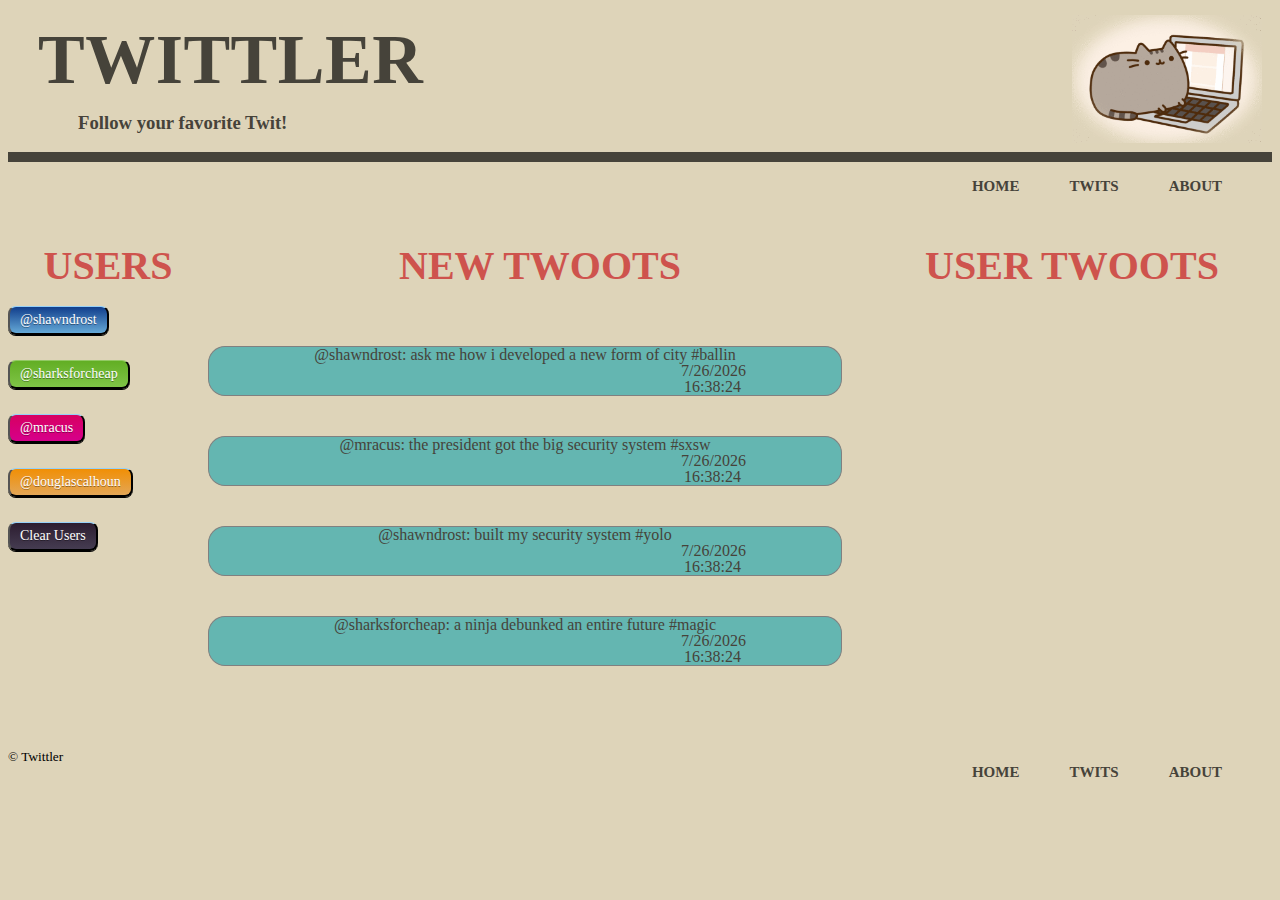
<file: index.html>
<!DOCTYPE html>
<html>
  <head>
    <script src="jquery.js"></script>
    <script src="data_generator.js"></script>
    <link rel="stylesheet" type="text/css" href="twittler.css">
    <link href='http://fonts.googleapis.com/css?family=Lato:100,300,400'>
  </head>
  <body>
    <header id="header">
      
      <h1 class="logo">
        <a href="index.html" id="color1">Twittler</a>
      </h1>
      <div id="content">
        <img src="images\pusheen_computer.gif" class="ribbon">
      </div>
      
      <h3 class="tagline">Follow your favorite Twit!</h3>

      <div class="line"></div>

      <nav class="nav primary-nav">
        <ul>
          <li><a href="index.html">Home</a></li><!--
          --><li><a href="twits.html">Twits</a></li><!--
          --><li><a href="about.html">About</a></li>
        </ul>
      </nav>

    </header>


    <div id="container">

      <!--This is where the new twoots appear-->
      <div id="center" class="column">
        <h2>New twoots</h3>
        <div class="twoots">
          <a class="new_twoot"></a>
        </div>
      </div>

      <!--This is where I'll put the Twits (slane for Tweeter);
          paying homage to Roald Dahl-->
      <div id="left" class="column">
        <h2>Users</h2>
        <button type="button" onclick="show_user_twoots('shawndrost_button')" class="button" id="shawndrost">@shawndrost</button>
        <button type="button" onclick="show_user_twoots('sharksforcheap_button')" class="button" id="sharksforcheap">@sharksforcheap</button>
        <button type="button" onclick="show_user_twoots('mracus_button')" class="button" id="mracus">@mracus</button>
        <button type="button" onclick="show_user_twoots('douglascalhoun_button')" class="button" id="douglascalhoun">@douglascalhoun</button>
        <button type="button"  onclick="show_user_twoots('clear')" class="button" id="clear_user">Clear Users</button>
      </div>

      <!--I'll put navigation over here-->
      <div id="right" class="column">
        <h2>User Twoots</h2>
        <div class="users">
          <a class="shawndrost" id="shawndrost_button"></a>
          <a class="sharksforcheap" id="sharksforcheap_button"></a>
          <a class="mracus" id="mracus_button"></a>
          <a class="douglascalhoun" id="douglascalhoun_button"></a>
        </div>
      </div>
    </div>


    <div id="footer">

      <small>&copy; Twittler</small>
      
      <nav class="nav">
        <ul>
          <li><a href="index.html">Home</a></li><!--
          --><li><a href="twits.html">Twits</a></li><!--
          --><li><a href="about.html">About</a></li>
        </ul>
      </nav>
    
    </div>


      <script>

        //function for showing individual user's twoots
        var show_user_twoots = function(elementid){
          document.getElementById('shawndrost_button').style.display = 'none';
          document.getElementById('sharksforcheap_button').style.display = 'none';
          document.getElementById('mracus_button').style.display = 'none';
          document.getElementById('douglascalhoun_button').style.display = 'none';
          switch(elementid){
            case 'shawndrost_button':
              document.getElementById('shawndrost_button').style.display = 'block';
              break;
            case 'sharksforcheap_button':
              document.getElementById('sharksforcheap_button').style.display = 'block';
              break;
            case 'mracus_button':
              document.getElementById('mracus_button').style.display = 'block';
              break;
            case 'douglascalhoun_button':
              document.getElementById('douglascalhoun_button').style.display = 'block';
              break;
          }
        }


        $(document).ready(function(){
            var $twoots = $('div.twoots a.new_twoot');
            var $date = $('div.twoots a.date');
            var $time = $('div.twoots a.time');
            var $shawndrost = $('div.users a.shawndrost');
            var $sharksforcheap = $('div.users a.sharksforcheap');
            var $mracus = $('div.users a.mracus');
            var $douglascalhoun = $('div.users a.douglascalhoun');


            var index = 0;
            var previous_twoot;

            //function for distributing twoots to spcific users
            var distribute = function(time, date, twoot, user){
              time.appendTo(user);
              date.appendTo(user);
              twoot.appendTo(user);
            }


            

            //while loop to display initial twoots
            while(index <= streams.home.length - 1){


              //Adding a Sprite


              //Timestamping the post
              var d = new Date();
              var $time_data = $('<a class="time"></a>');
              var $time_data_duo = $('<a class="time"></a>');
              if (d.getMinutes().toString().length < 2){
                var minutes = "0" + d.getMinutes().toString();
              }else{var minutes = d.getMinutes().toString();}
              if (d.getSeconds().toString().length < 2){
                var seconds = "0" + d.getSeconds().toString();
              }else{var seconds = d.getSeconds().toString();}
              $time_data.text(d.getHours() + ":" + minutes + ":" + seconds);
              $time_data_duo.text(d.getHours() + ":" + minutes + ":" + seconds);
              $time_data.appendTo($twoots);

              //Datestamping the post
              var d = new Date();
              var $date_data = $('<a class="date"></a>');
              var $date_data_duo = $('<a class="date"></a>');
              $date_data.text(d.getMonth()+1 + "/" + d.getDate() + "/" + d.getFullYear());
              $date_data_duo.text(d.getMonth()+1 + "/" + d.getDate() + "/" + d.getFullYear());
              $date_data.appendTo($twoots);

              //Pulling the twoot
              var tweet = streams.home[index];
              var $tweet = $('<a class="message"></a>');
              var $tweet_duo = $('<a class="message"></a>');
              $tweet.text('@' + tweet.user + ': ' + tweet.message);
              $tweet_duo.text('@' + tweet.user + ': ' + tweet.message);
              $tweet.appendTo($twoots);

              //Distributing twoots to individual user pages 
              if (streams.home[index].user === "shawndrost"){
                distribute($time_data_duo, $date_data_duo, $tweet_duo, $shawndrost);
              }
              else if (streams.home[index].user === "sharksforcheap"){
                distribute($time_data_duo, $date_data_duo, $tweet_duo, $sharksforcheap)
              }
              else if (streams.home[index].user === "mracus"){
                distribute($time_data_duo, $date_data_duo, $tweet_duo, $mracus)
              }
              else if (streams.home[index].user === "douglascalhoun"){
                distribute($time_data_duo, $date_data_duo, $tweet_duo, $douglascalhoun)
              }


              index += 1;
              previous_twoot = tweet.user + tweet.message;
            }

            //function that checks whenever a new twoot is created
            setInterval(function(){
              var last_item = streams.home.length-1;
              var tweet = streams.home[last_item];
              var $tweet = $('<a class="message"></a>');
              var $tweet_duo = $('<a class="message"></a>');
              $tweet.text('@' + tweet.user + ': ' + tweet.message);
              $tweet_duo.text('@' + tweet.user + ': ' + tweet.message);

              //Only add new tweets, not repeat messages
              if (previous_twoot !== (tweet.user + tweet.message)){
                

                //Timestamping the post
                var d = new Date();
                var $time_data = $('<a class="time"></a>');
                var $time_data_duo = $('<a class="time"></a>');
                if (d.getMinutes().toString().length < 2){
                  var minutes = "0" + d.getMinutes().toString();
                }else{var minutes = d.getMinutes().toString();}
                if (d.getSeconds().toString().length < 2){
                  var seconds = "0" + d.getSeconds().toString();
                }else{var seconds = d.getSeconds().toString();}
                $time_data.text(d.getHours() + ":" + minutes + ":" + seconds);
                $time_data_duo.text(d.getHours() + ":" + minutes + ":" + seconds);
                $time_data.appendTo($twoots);

                //Datestamping the post
                var d = new Date();
                var $date_data = $('<a class="date"></a>');
                var $date_data_duo = $('<a class="date"></a>');
                $date_data.text(d.getMonth()+1 + "/" + d.getDate() + "/" + d.getFullYear());
                $date_data_duo.text(d.getMonth()+1 + "/" + d.getDate() + "/" + d.getFullYear());
                $date_data.appendTo($twoots);

                $tweet.appendTo($twoots);
                  previous_twoot = tweet.user + tweet.message;

                //Distributing twoots to individual user pages 
                if (streams.home[last_item].user === "shawndrost"){
                  distribute($time_data_duo, $date_data_duo, $tweet_duo, $shawndrost);
                }
                else if (streams.home[last_item].user === "sharksforcheap"){
                  distribute($time_data_duo, $date_data_duo, $tweet_duo, $sharksforcheap)
                }
                else if (streams.home[last_item].user === "mracus"){
                  distribute($time_data_duo, $date_data_duo, $tweet_duo, $mracus)
                }
                else if (streams.home[last_item].user === "douglascalhoun"){
                  distribute($time_data_duo, $date_data_duo, $tweet_duo, $douglascalhoun)
                }
              }

            }, 1)
            // this function continually adds on twoots whenever a 
            // new one is generated


        });

      </script>

      

  </body>
</html>
</file>
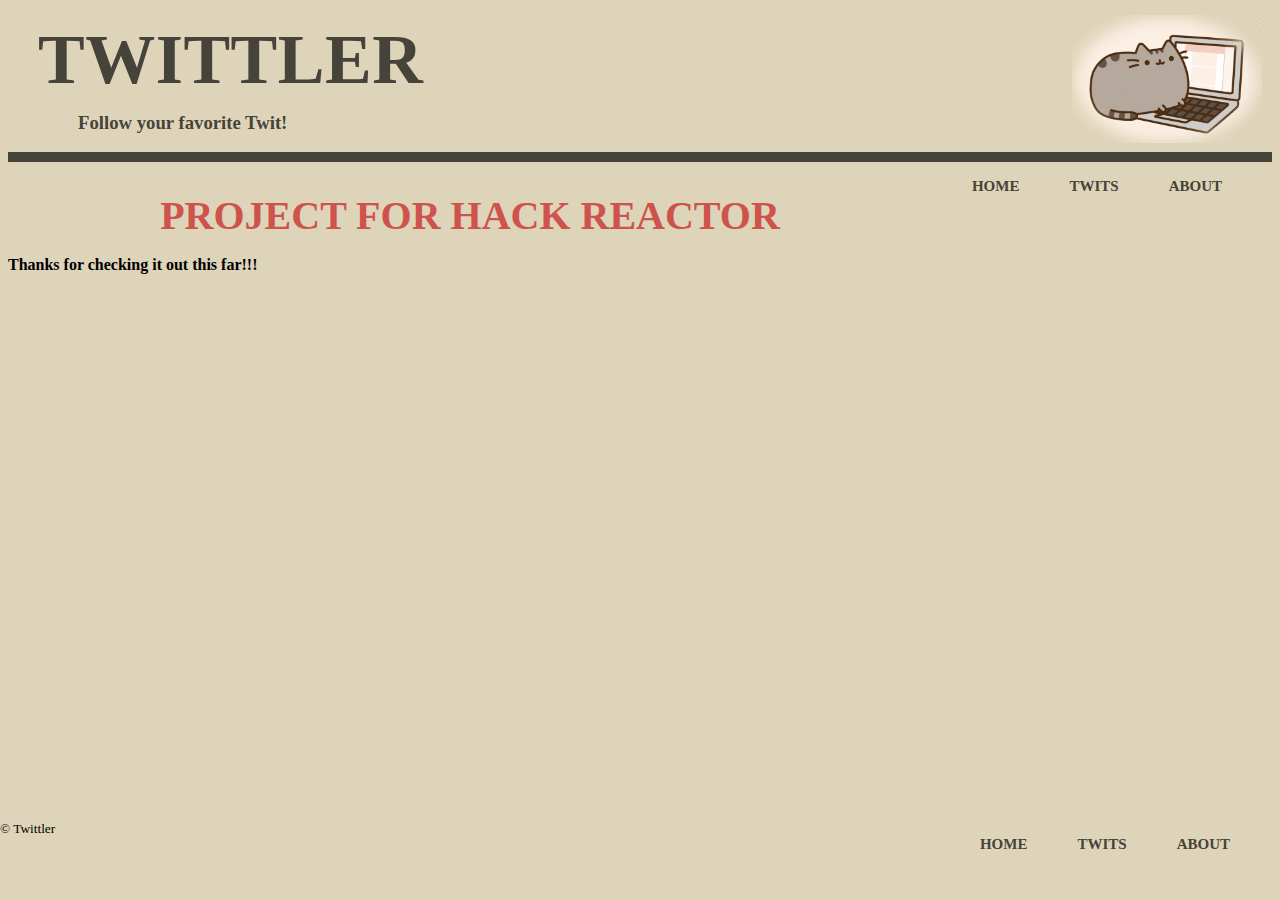
<file: about.html>
<!DOCTYPE html>
<html>
  <head>
    <script src="jquery.js"></script>
    <script src="data_generator.js"></script>
    <link rel="stylesheet" type="text/css" href="twittler.css">
  </head>
  <body>
    <header id="header">
      
      <h1 class="logo">
        <a href="index.html" id="color1">Twittler</a>
      </h1>
      <div id="content">
        <img src="images\pusheen_computer.gif" class="ribbon">
      </div>
      
      <h3 class="tagline">Follow your favorite Twit!</h3>

      <div class="line"></div>

      <nav class="nav primary-nav">
        <ul>
          <li><a href="index.html">Home</a></li><!--
          --><li><a href="twits.html">Twits</a></li><!--
          --><li><a href="about.html">About</a></li>
        </ul>
      </nav>

    </header>

    <div>
      <h2>Project for Hack Reactor</h2>
      <h4>Thanks for checking it out this far!!!</h4>
    </div>

     <div id="footer" class="footer_bottom">

      <small>&copy; Twittler</small>
      
      <nav class="nav">
        <ul>
          <li><a href="index.html">Home</a></li><!--
          --><li><a href="twits.html">Twits</a></li><!--
          --><li><a href="about.html">About</a></li>
        </ul>
      </nav>
    
    </div>

  </body>
</html>
</file>
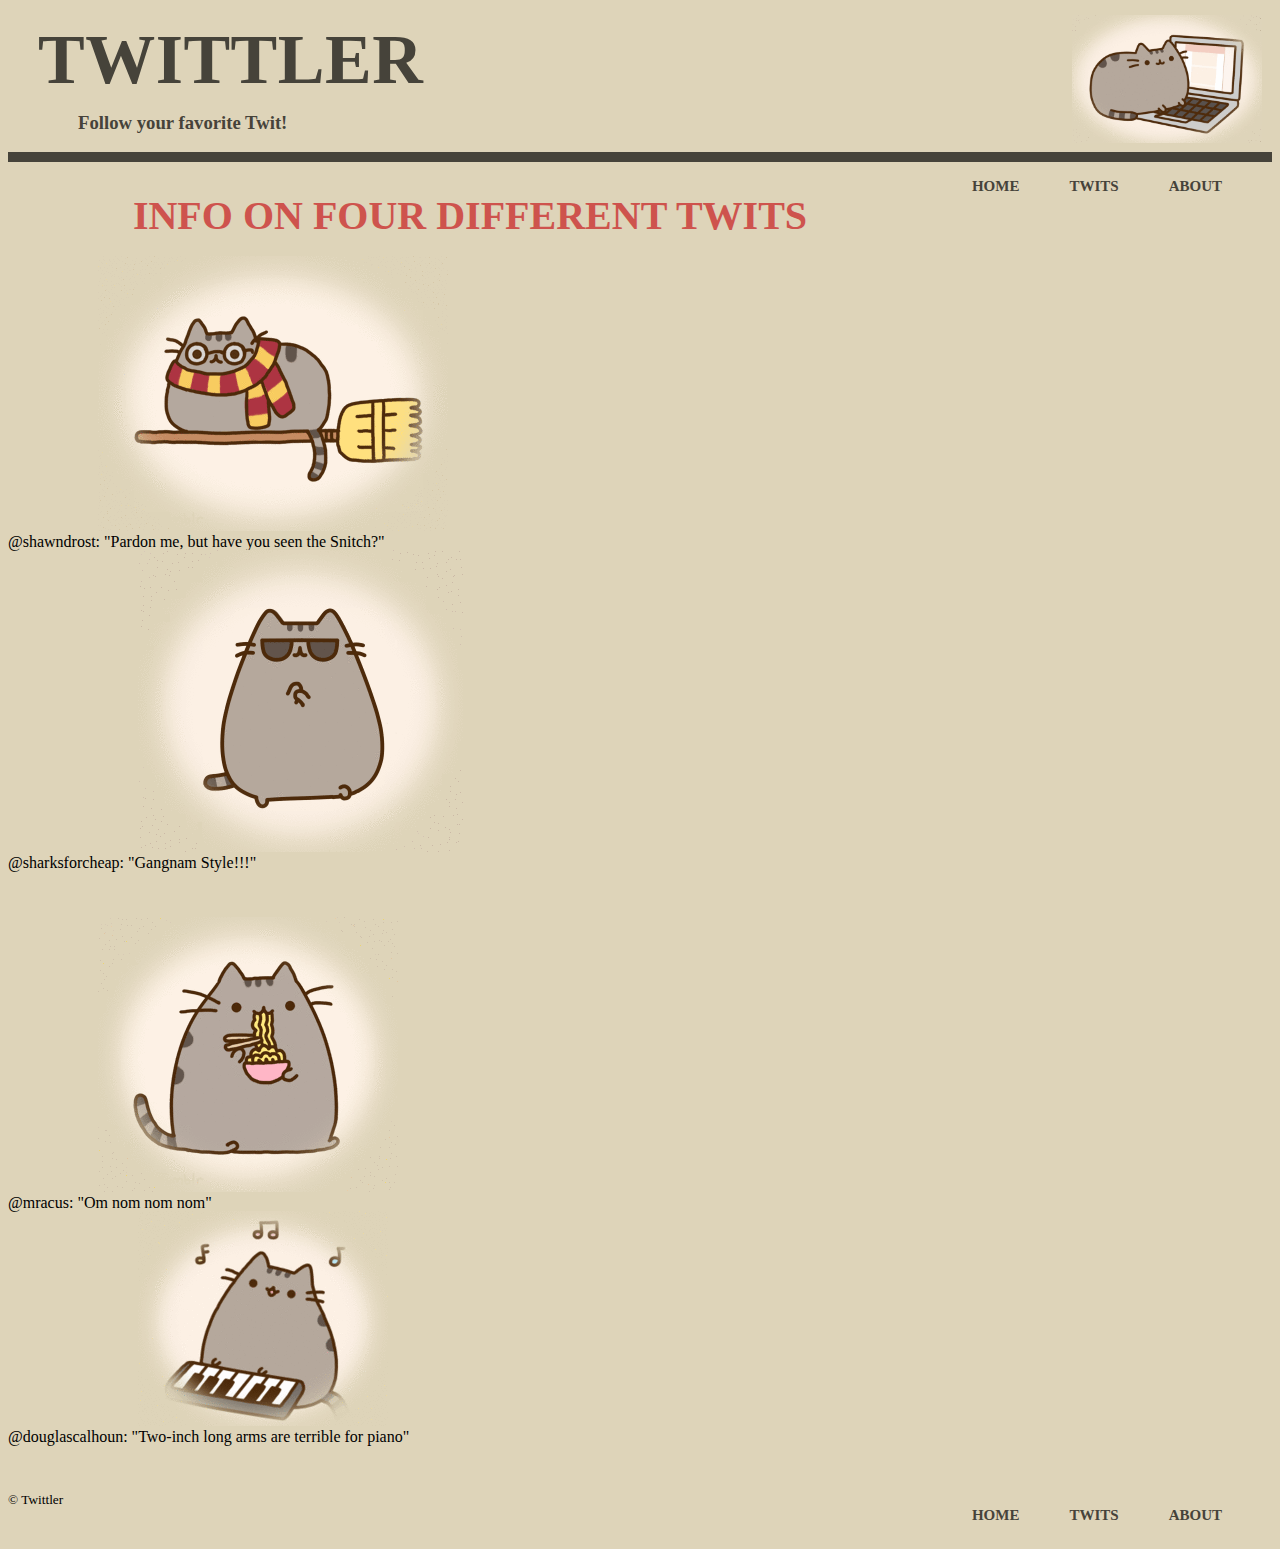
<file: twits.html>
<!DOCTYPE html>
<html>
  <head>
    <script src="jquery.js"></script>
    <script src="data_generator.js"></script>
    <link rel="stylesheet" type="text/css" href="twittler.css">
  </head>
  <body>
    <header id="header">
      
      <h1 class="logo">
        <a href="index.html" id="color1">Twittler</a>
      </h1>
      <div id="content">
        <img src="images\pusheen_computer.gif" class="ribbon">
      </div>
      
      <h3 class="tagline">Follow your favorite Twit!</h3>

      <div class="line"></div>

      <nav class="nav primary-nav">
        <ul>
          <li><a href="index.html">Home</a></li><!--
          --><li><a href="twits.html">Twits</a></li><!--
          --><li><a href="about.html">About</a></li>
        </ul>
      </nav>

    </header>

    <div>
      <h2>Info on four different twits</h2>
      <div class="pusheen_lines">
        <figure class="pusheen">
          <img src="images\push_one.gif" class="push_one">
        <figcaption>@shawndrost: "Pardon me, but have you seen the Snitch?"</figcaption>
        </figure>
        <figure class="pusheen">
          <img src="images\push_two.gif" class="push_two">
        <figcaption>@sharksforcheap: "Gangnam Style!!!"</figcaption>
        </figure>
      </div>
      
      <div class="pusheen_lines">
        <figure class="pusheen">
          <img src="images\push_three.gif" class="push_three">
        <figcaption>@mracus: "Om nom nom nom"</figcaption>
        </figure>
        <figure class="pusheen">
          <img src="images\push_four.gif" class="push_four">
        <figcaption>@douglascalhoun: "Two-inch long arms are terrible for piano"</figcaption>
        </figure>
      </div>
    </div>


     <div id="footer">

      <small>&copy; Twittler</small>
      
      <nav class="nav">
        <ul>
          <li><a href="index.html">Home</a></li><!--
          --><li><a href="twits.html">Twits</a></li><!--
          --><li><a href="about.html">About</a></li>
        </ul>
      </nav>
    
    </div>

  </body>
</html>
</file>
<file: twittler.css>
http://meyerweb.com/eric/tools/css/reset/
   v2.0 | 20110126
   License: none (public domain)
*/

html, body, div, span, applet, object, iframe,
h1, h2, h3, h4, h5, h6, p, blockquote, pre,
a, abbr, acronym, address, big, cite, code,
del, dfn, em, img, ins, kbd, q, s, samp,
small, strike, strong, sub, sup, tt, var,
b, u, i, center,
dl, dt, dd, ol, ul, li,
fieldset, form, label, legend,
table, caption, tbody, tfoot, thead, tr, th, td,
article, aside, canvas, details, embed,
figure, figcaption, footer, header, hgroup,
menu, nav, output, ruby, section, summary,
time, mark, audio, video {
  margin: 0;
  padding: 0;
  border: 0;
  font-size: 100%;
  font: inherit;
  vertical-align: baseline;
}
/* HTML5 display-role reset for older browsers */
article, aside, details, figcaption, figure,
footer, header, hgroup, menu, nav, section {
  display: block;
}
body {
  line-height: 1;
}
ol, ul {
  list-style: none;
}
blockquote, q {
  quotes: none;
}
blockquote:before, blockquote:after,
q:before, q:after {
  content: '';
  content: none;
}
table {
  border-collapse: collapse;
  border-spacing: 0;
}



body {
  min-width: 800px;      /* 2x LC width + RC width */
  background: #DED4B9;
}
#container {
  padding-left: 200px;   /* LC width */
  padding-right: 400px;  /* RC width */
}
#container .column {
  position: relative;
  float: left;
}
#center {
  width: 100%;
  margin-top: 50px;
  background: none;
}
#left {
  width: 200px;          /* LC width */
  right: 200px;          /* LC width */
  margin-left: -100%;
  margin-top: 50px;
  /*background: #A3B6C5;*/
  padding-bottom: 172px;
}
#right {
  width: 400px;          /* RC width */
  margin-right: -400px;  /* RC width */
  margin-top: 50px;
  background: none;
}
#footer {
  clear: both;
}
.footer_bottom {
	width:100%;
	height:80px;
	position:absolute;
	bottom:0;
	left:0;
}

/*
  ========================================
  Latest Twoots
  ========================================
*/
h2 {
	margin-bottom: 20px;
	text-align: center;
	text-transform: uppercase;
	margin-left: 0px;
	color: #CE534D;
	display: block;
	font-size: 40px;
}
h5 {
	color: #333333;
	margin-left: 100px;
}
.twoots {
	height: 400px;
	overflow-y: scroll;
	margin-bottom: 30px;
}
.twoots a {
	transform: rotate(180deg);
	display: block;
}
.new_twoot {
	background: none;
	margin-top: 0px;
}

/*
  ========================================
  Text Styling
  ========================================
*/

.logo {
	display: block;
	background: none;
	font-size: 70px;
	margin-top: 25px;
	margin-left: 30px;
	margin-bottom: 0px;
	letter-spacing: .5px;
	text-transform: uppercase;
	padding: 0px;
	font-weight: 800;
}
.logo a {
	margin: 0;
	padding: 0;
	display: inline;
	text-decoration: none;
}
#color1 {
	color: #46433A;
}

.tagline {
	color: #46433A;
	display: block;
	margin-left: 70px;
	margin-bottom: 0px;
}
.nav {
	display: block;
	float: right;
	margin-bottom: 10px;
}
.nav li {
	display: inline;
	text-transform: uppercase;
	word-spacing: 20px;
}
.nav a {
	margin-right: 50px;
	text-decoration: none;
	color: #46433A;
	font-size: 15px;
	font-weight: 800;
}

/*
  ========================================
  Individual User Twoots
  ========================================
*/

.users {
	height: 400px;
	overflow-y: scroll;
	margin-bottom: 30px;
}
.users a {
	transform: rotate(180deg);
	display: block;
	margin-left: 50px;
}
a.shawndrost{
	background: none;
	display: none;
}
a.sharksforcheap{
	background: none;
	display: none;
}
a.mracus{
	background: none;
	display: none;
}
a.douglascalhoun{
	background: none;
	display: none;
}


/*
  ========================================
  Individual Twoots
  ========================================
*/
.date {
	color: #46433A;
	text-align: right;
	margin-left: 30px;
	padding-right: 95px;
	border-left: 1px solid grey;
	border-right: 1px solid grey;
	background: #64B6B1;
}
.time {
	color: #46433A;
	text-align: right;
	margin-top: 40px;
	margin-left: 30px;
	padding-right: 100px;
	border-bottom: 1px solid grey;
	border-left: 1px solid grey;
	border-right: 1px solid grey;
	border-bottom-right-radius: 25px;
	border-bottom-left-radius: 25px;
	background: #64B6B1;
}
.message {
	color: #46433A;
	text-align: center;
	margin-left: 30px;
	border-top: 1px solid grey;
	border-left: 1px solid grey;
	border-right: 1px solid grey;
	border-top-right-radius: 25px;
	border-top-left-radius: 25px;
	background: #64B6B1;
}

a.shawndrost .message, 
a.shawndrost .time {
	color: white;
	background: #113F8C;
}
a.shawndrost .date {
	color: white;
	background: #01A4A4;
}

a.sharksforcheap .message,
a.sharksforcheap .time{
	color: white;
	background: #61AE24;
}
a.sharksforcheap .date {
	color: white;
	background: #D0D102;
}

a.mracus .message,
a.mracus .time{
	color: white;
	background: #D70060;
}
a.mracus .date {
	color: white;
	background: #32742C;
}

a.douglascalhoun .message,
a.douglascalhoun .time{
	color: white;
	background: #F18D05;
}
a.douglascalhoun .date {
	color: white;
	background: #E54028;
}

h3 {
	display: inline;
	text-align; right;
}

/*
  ========================================
  Buttons
  ========================================
*/


/*shawndrost button*/
.button#shawndrost {
   border-top: 1px solid #96d1f8;
   background: #65a9d7;
   background: -webkit-gradient(linear, left top, left bottom, from(#113e8c), to(#65a9d7));
   background: -webkit-linear-gradient(top, #113e8c, #65a9d7);
   background: -moz-linear-gradient(top, #113e8c, #65a9d7);
   background: -ms-linear-gradient(top, #113e8c, #65a9d7);
   background: -o-linear-gradient(top, #113e8c, #65a9d7);
   padding: 5px 10px;
   -webkit-border-radius: 8px;
   -moz-border-radius: 8px;
   border-radius: 8px;
   -webkit-box-shadow: rgba(0,0,0,1) 0 1px 0;
   -moz-box-shadow: rgba(0,0,0,1) 0 1px 0;
   box-shadow: rgba(0,0,0,1) 0 1px 0;
   text-shadow: rgba(0,0,0,.4) 0 1px 0;
   color: white;
   font-size: 14px;
   font-family: Georgia, Serif;
   text-decoration: none;
   vertical-align: middle;
   }
.button#shawndrost:hover {
   border-top-color: #01a4a4;
   background: #01a4a4;
   color: #ccc;
   }
.button#shawndrost:active {
   border-top-color: #0a234f;
   background: #0a234f;
   }

/*sharksforcheap button*/
.button#sharksforcheap {
   border-top: 1px solid #92c964;
   background: #7fc447;
   background: -webkit-gradient(linear, left top, left bottom, from(#62ae24), to(#7fc447));
   background: -webkit-linear-gradient(top, #62ae24, #7fc447);
   background: -moz-linear-gradient(top, #62ae24, #7fc447);
   background: -ms-linear-gradient(top, #62ae24, #7fc447);
   background: -o-linear-gradient(top, #62ae24, #7fc447);
   padding: 5px 10px;
   -webkit-border-radius: 8px;
   -moz-border-radius: 8px;
   border-radius: 8px;
   -webkit-box-shadow: rgba(0,0,0,1) 0 1px 0;
   -moz-box-shadow: rgba(0,0,0,1) 0 1px 0;
   box-shadow: rgba(0,0,0,1) 0 1px 0;
   text-shadow: rgba(0,0,0,.4) 0 1px 0;
   color: white;
   font-size: 14px;
   font-family: Georgia, serif;
   text-decoration: none;
   vertical-align: middle;
   }
.button#sharksforcheap:hover {
   border-top-color: #d1d102;
   background: #d1d102;
   color: #221526;
   }
.button#sharksforcheap:active {
   border-top-color: #305412;
   background: #305412;
   }

/*mracus button*/
.button#mracus {
   border-top: 1px solid #96d1f8;
   background: #d6008b;
   background: -webkit-gradient(linear, left top, left bottom, from(#d70061), to(#d6008b));
   background: -webkit-linear-gradient(top, #d70061, #d6008b);
   background: -moz-linear-gradient(top, #d70061, #d6008b);
   background: -ms-linear-gradient(top, #d70061, #d6008b);
   background: -o-linear-gradient(top, #d70061, #d6008b);
   padding: 5px 10px;
   -webkit-border-radius: 8px;
   -moz-border-radius: 8px;
   border-radius: 8px;
   -webkit-box-shadow: rgba(0,0,0,1) 0 1px 0;
   -moz-box-shadow: rgba(0,0,0,1) 0 1px 0;
   box-shadow: rgba(0,0,0,1) 0 1px 0;
   text-shadow: rgba(0,0,0,.4) 0 1px 0;
   color: white;
   font-size: 14px;
   font-family: Georgia, serif;
   text-decoration: none;
   vertical-align: middle;
   }
.button#mracus:hover {
   border-top-color: #32742c;
   background: #616161;
   color: #ccc;
   }
.button#mracus:active {
   border-top-color: #540026;
   background: #540026;
   }

/*douglascalhoun button*/
.button#douglascalhoun {
   border-top: 1px solid #96d1f8;
   background: #e3a656;
   background: -webkit-gradient(linear, left top, left bottom, from(#f18f05), to(#e3a656));
   background: -webkit-linear-gradient(top, #f18f05, #e3a656);
   background: -moz-linear-gradient(top, #f18f05, #e3a656);
   background: -ms-linear-gradient(top, #f18f05, #e3a656);
   background: -o-linear-gradient(top, #f18f05, #e3a656);
   padding: 5px 10px;
   -webkit-border-radius: 8px;
   -moz-border-radius: 8px;
   border-radius: 8px;
   -webkit-box-shadow: rgba(0,0,0,1) 0 1px 0;
   -moz-box-shadow: rgba(0,0,0,1) 0 1px 0;
   box-shadow: rgba(0,0,0,1) 0 1px 0;
   text-shadow: rgba(0,0,0,.4) 0 1px 0;
   color: white;
   font-size: 14px;
   font-family: Georgia, serif;
   text-decoration: none;
   vertical-align: middle;
   }
.button#douglascalhoun:hover {
   border-top-color: #e54228;
   background: #e54228;
   color: #ccc;
   }
.button#douglascalhoun:active {
   border-top-color: #965603;
   background: #965603;
   }

/*clear_user button*/
.button#clear_user {
   border-top: 1px solid #96d1f8;
   background: #453c51;
   background: -webkit-gradient(linear, left top, left bottom, from(#2c1d30), to(#453c51));
   background: -webkit-linear-gradient(top, #2c1d30, #453c51);
   background: -moz-linear-gradient(top, #2c1d30, #453c51);
   background: -ms-linear-gradient(top, #2c1d30, #453c51);
   background: -o-linear-gradient(top, #2c1d30, #453c51);
   padding: 5px 10px;
   -webkit-border-radius: 8px;
   -moz-border-radius: 8px;
   border-radius: 8px;
   -webkit-box-shadow: rgba(0,0,0,1) 0 1px 0;
   -moz-box-shadow: rgba(0,0,0,1) 0 1px 0;
   box-shadow: rgba(0,0,0,1) 0 1px 0;
   text-shadow: rgba(0,0,0,.4) 0 1px 0;
   color: white;
   font-size: 14px;
   font-family: Georgia, serif;
   text-decoration: none;
   vertical-align: middle;
   }
.button#clear_user:hover {
   border-top-color: #e0e0ea;
   background: #e0e0ea;
   color: #050305;
   }
.button#clear_user:active {
   border-top-color: #221526;
   background: #221526;
   }
.button {
	margin-bottom: 25px;
}
/*
  ========================================
  Decorations
  ========================================
*/

.line {
	display: block;
	float left;
	border-top: solid 10px #46433A;
	width: 100%;
	margin-top: 20px;
	padding: 0;
}
#content {
  position:relative;
}
.ribbon {
  position:absolute;
  top:-80px;
  right: 10px;
  width: 15%;
}
.push_one,
.push_two,
.push_three,
.push_four {
	display: inline;
	margin-left: 50px;
}

.pusheen_lines {
	display: block;
	margin-bottom: 30px;
}
.pusheen {
	display: inline;
}
</file>
